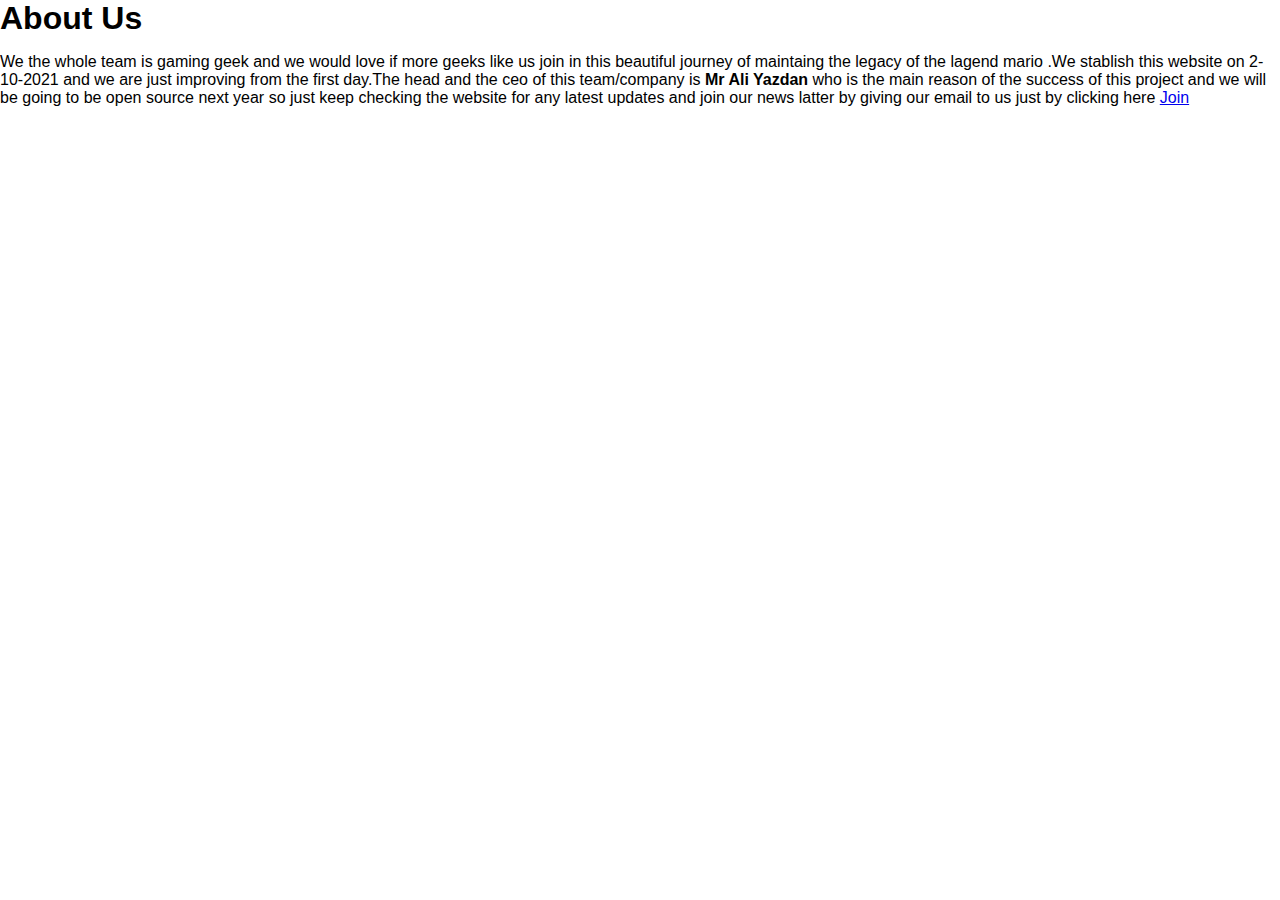
<file: about_us.html>
<!DOCTYPE html>
<html lang="en">
<head>
    <meta charset="UTF-8">
    <meta http-equiv="X-UA-Compatible" content="IE=edge">
    <meta name="viewport" content="width=device-width, initial-scale=1.0">
    <title>About Us</title>
    <link rel="stylesheet" href="style.css">
</head>
<body>
    <div class="aboutus">
    <h1>About Us</h1>
    </div>
    <p>We the whole team is gaming geek and we would love if more geeks like us join in this beautiful journey of maintaing the legacy of the lagend mario .We stablish this website on 2-10-2021 and we are just improving from the first day.The head and the ceo of this team/company is <b> Mr Ali Yazdan</b> who is the main reason of the success of this project and we will be going to be open source next year so just keep checking the website for any latest updates and join our news latter by giving our email to us just by clicking here <a href="#">Join</a> </p>
</div>
</body>
</html>
</file>
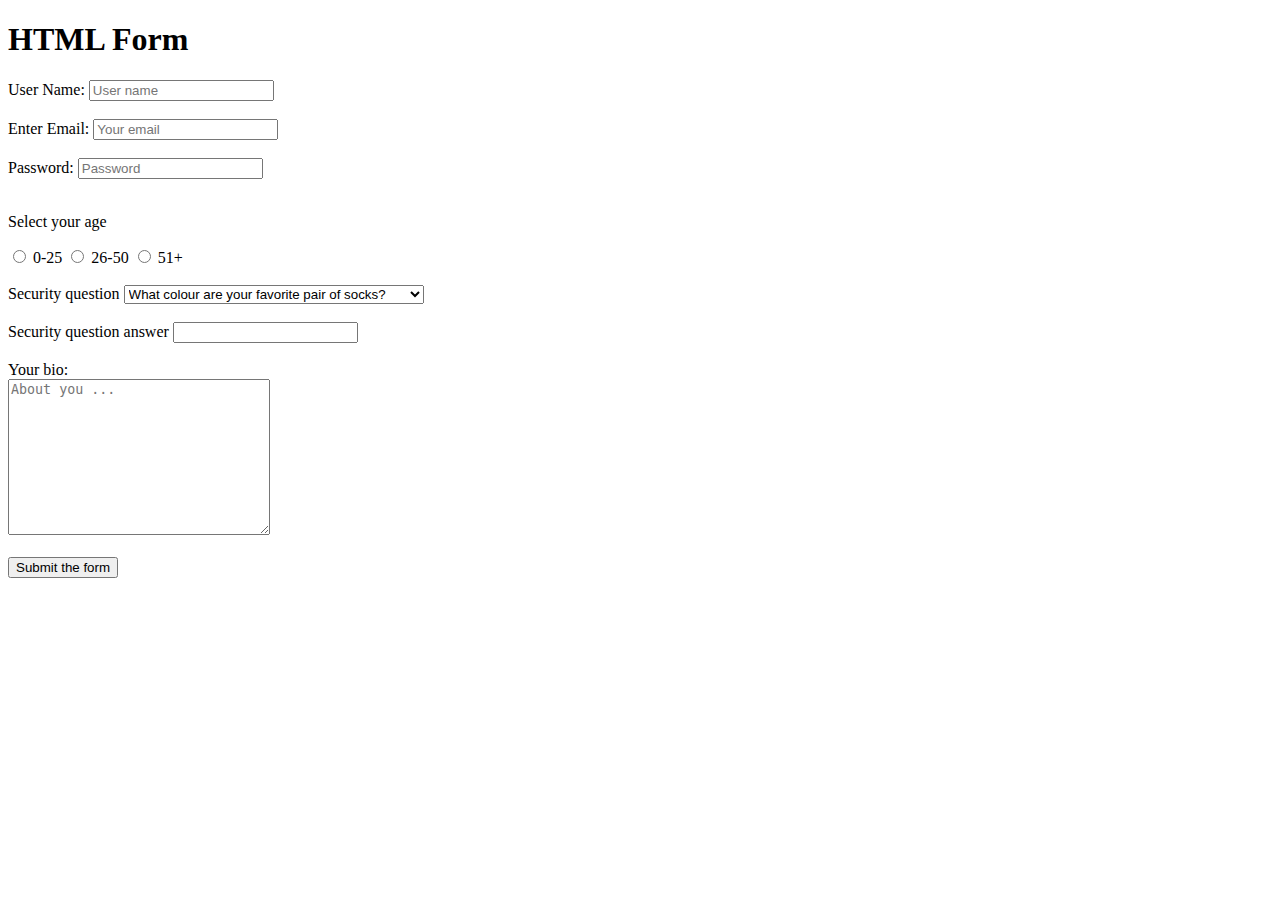
<file: form.html>
<!DOCTYPE html>
<html lang="en">
<head>
    
    <meta charset="UTF-8">
    <meta http-equiv="X-UA-Compatible" content="IE=edge">
    <meta name="viewport" content="width=device-width, initial-scale=1.0">
    <title>Form</title>
</head>
<body>
    <h1>HTML Form</h1>
    <form>
        <label for="username">User Name:</label>
        <input type="text" name="username" id="username" placeholder="User name" required>
        <br><br>
        <label for="email">Enter Email:</label>
        <input type="email" name="email" id="email" placeholder="Your email" required>
        <br><br>
        <label for="password">Password:</label>
        <input type="password" name="password" id="password" placeholder="Password" required >
        <br><br>
        
        <p>Select your age</p>
        
        <input type="radio" name="age" value="0-25" id="option-1">
        <label for="option-1">0-25</label>
        <input type="radio" name="age" value="26-50" id="option-2">
        <label for="option-1">26-50</label>
        <input type="radio" name="age" value="51+" id="option-3">
        <label for="option-1">51+</label>

        <br><br>

        <label for="question">Security question</label>
        <select name="question" id="question">
            <option value="question-1">What colour are your favorite pair of socks?</option>
            <option value="question-2">If you could be a vegetable,what could you be?</option>
            <option value="question-3">What is your best security question?</option>
        </select>

        <br><br>

        <label for="answer">Security question answer</label>
        <input type="text" id="answer" name="answer">

        <br><br>

        <label for="bio">Your bio:</label>
        <br>
        <textarea name="bio" id="bio" cols="30" rows="10" placeholder="About you ..."></textarea>

        <br><br>

        <input type="submit" value="Submit the form">
    </form>

</body>
</html>
</file>
<file: style.css>
/* p.error{
    color: red;
}
p.success{
    color: #10bd10d0;
}
p.success.feedback{
    border: 1px dashed rgb(8, 54, 8);
}
#content{
    background-color: #ebebeb;
    padding: 20px;
} */
/* div .error{
    color: red;
} */
/* a[href*="thenetninja"]{
    color: #ffffff;
    background-color: #10dd10;
    text-decoration: none;
    font-weight: bold;
    text-transform: uppercase;
}
a[href$=".com"]{
    color: white;
    background-color: red;
    border: 2px solid blue;
} */
/* div{
    color: lightcoral;
    border: 1px solid gray;
    margin: 40px;
    font-weight: bold;
}
p{
    border: inherit;
    margin: inherit;
    color: crimson  ;
} */
body, ul, li, h1, h2 a{
    margin: 0;
    padding: 0;
    font-family: Arial, Helvetica, sans-serif;
}

header{
    background-color: #f63232;
    padding: 20px;
    text-align: center;
    position: fixed;
    width: 100%;
    z-index: 1;
    top: 0;
    left: 0;
}
header h1{
    color: white;
    border: 8px solid white;
    padding: 6px 12px;
    display: inline-block;
    border-radius: 36px;
    -webkit-border-radius: 36px;
    -moz-border-radius: 36px;
    -ms-border-radius: 36px;
    -o-border-radius: 36px;
}

.banner{
    position: relative;
}
.banner img{
    max-width: 100%;
}
.banner .welcome{
    background-color: #FEB614;
    color: white;
    padding: 30px;
    position: absolute;
    font-size: 60px;
    left: 0;
    top: 30%;
}
.banner h2{
    font-size: 74px;
}
.banner h2 span{
    font-size: 1.3em;
}
nav{
    background-color: #f4f4f4;
    padding: 20px;
    position: sticky;
    top: 104px;
}
nav ul{
    white-space: nowrap;
    max-width: 1200px;
    margin: 0 auto;
}
nav li{
    width: 25%;
    display: inline-block;
    font-size: 24px;
}
nav li a {
    text-decoration: none;
    color: #4b4b4b;
}
nav li a.join{
    color: #f63232;
}
main{
    max-width: 100%;
    width: 1200px;
    margin: 80px auto;
    padding: 0 40px;
    box-sizing: border-box;
}
article h2{
    color: #f63232;
    font-size: 48px;
}
article p{
    line-height: 2em;
    color: #4b4b4b;
}
.images{
    text-align: center;
    margin: 80px 0;
    white-space: nowrap;
}
.images li{
    display: inline-block;
    width: 40%;
    margin: 20px 5%;
}

.images li img{
    max-width: 100%;
}

section.join{
    background: #f4f4f4;
    text-align: center;
    padding: 60px 20px;
    color: #4b4b4b;
}

.join h2{
    font-size: 36px;
}

form input{
    margin: 20px 0;
    padding: 10px 20px;
    font-size: 24px;
    border-radius: 28px;
    -webkit-border-radius: 28px;
    -moz-border-radius: 28px;
    -ms-border-radius: 28px;
    -o-border-radius: 28px;
    border: 4px solid #e21010;
}

footer{
    background: #f63232;
    color: white;
    padding: 10px;
    text-align: center;
}

/* pseudo classes  */

nav li a:hover{
    text-decoration: underline;
}

.images li:hover{    
    position: relative;
    top: -4px;
}

form input:focus{
    border: 4px dashed #4b4b4b;
    outline: none;
}
form input:valid{
    border: 4px solid #71d300;
}
/* nav li:first-child{
    border: 3px solid #f63232;
} */
article p::first-line{
    font-weight: bold;
    font-size: 1.2em;
}
section.join p::first-letter{
    font-weight: bold;
    font-size: 1.2em;
}
p::selection{
    background-color: #f63232;
    color: white;
}
/* p::after{
    content: '...';
} */

/* responsive style */

@media screen and (max-width: 1400px){

.banner .welcome h2{
    font-size: 60px;
}

}
</file>
